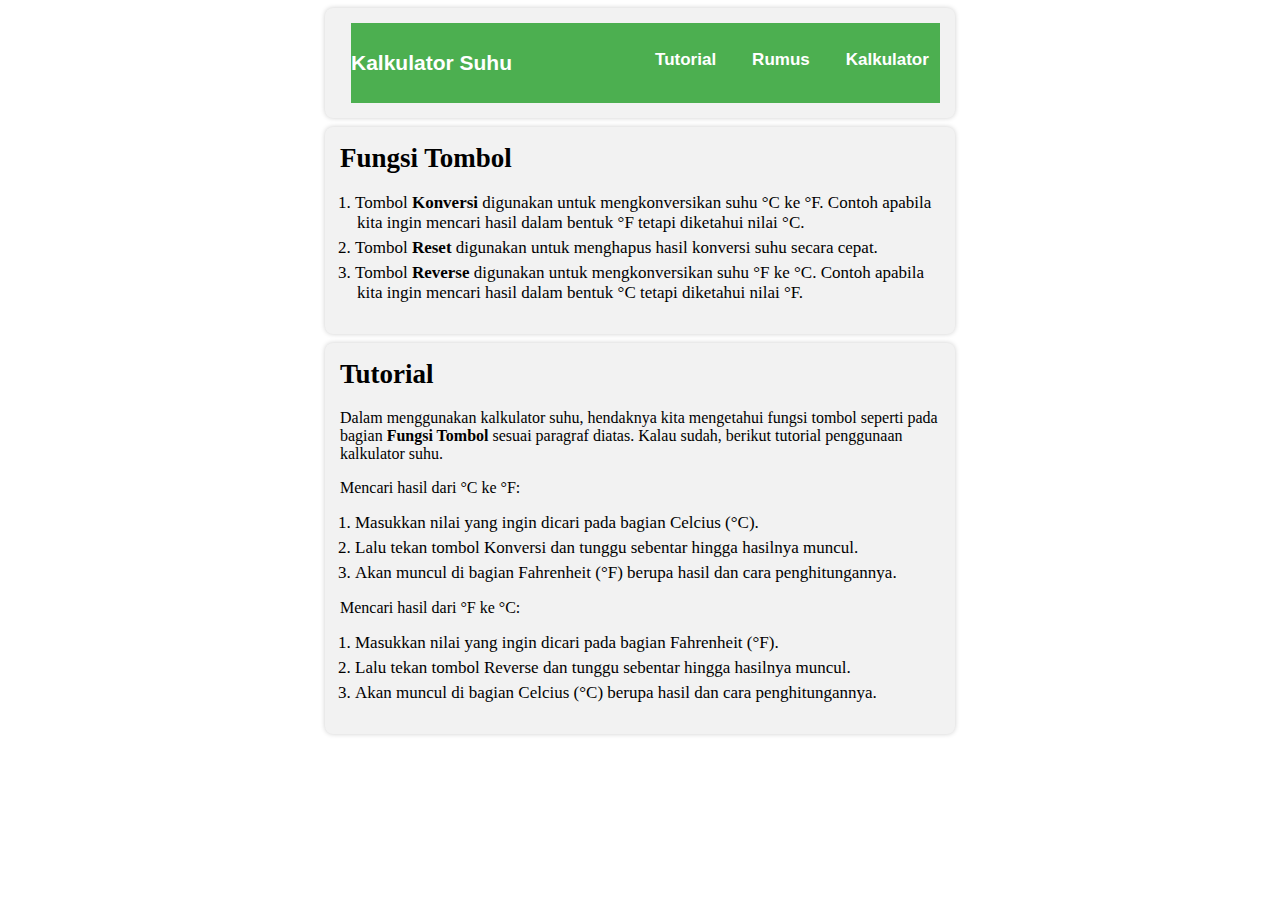
<file: index.html>
<!DOCTYPE html>
<html lang="en">
<head>
    <meta charset="UTF-8">
    <meta http-equiv="X-UA-Compatible" content="IE=edge">
    <meta name="viewport" content="width=device-width, initial-scale=1.0">
    <title>Kalkulator Suhu</title>
    <link rel="stylesheet" href="bookguide.css">
</head>
<body>
    <div class="container">
    <header>
        <h4>Kalkulator Suhu</h4>
        <ul class="menu">
            <li><a href="index.html">Tutorial</a></li>
            <li><a href="formula.html">Rumus</a></li>
            <li><a href="Kalkulator.html">Kalkulator</a></li>
        </ul>
    </header>
    </div>
</body>
<body>
    <div class="function">
        <h1>Fungsi Tombol</h1>
        <p>
            <ol>
                <li>Tombol <strong>Konversi</strong> digunakan untuk mengkonversikan suhu °C ke °F. Contoh apabila kita ingin mencari hasil dalam bentuk °F tetapi diketahui nilai °C.</li>
                <li>Tombol <strong>Reset</strong> digunakan untuk menghapus hasil konversi suhu secara cepat.</li>
                <li>Tombol <strong>Reverse</strong> digunakan untuk mengkonversikan suhu °F ke °C. Contoh apabila kita ingin mencari hasil dalam bentuk °C tetapi diketahui nilai °F.</li>
            </ol>
        </p>
    </div>
    <div class="content">
        <h1>Tutorial</h1>
        <p>Dalam menggunakan kalkulator suhu, hendaknya kita mengetahui fungsi tombol seperti pada bagian <strong>Fungsi Tombol</strong> sesuai paragraf diatas. Kalau sudah, berikut tutorial penggunaan kalkulator suhu.</p>
        <p>Mencari hasil dari °C ke °F:
            <ol>
                <li>Masukkan nilai yang ingin dicari pada bagian Celcius (°C).</li>
                <li>Lalu tekan tombol Konversi dan tunggu sebentar hingga hasilnya muncul.</li>
                <li>Akan muncul di bagian Fahrenheit (°F) berupa hasil dan cara penghitungannya.</li>
            </ol>
        </p>
        <p>Mencari hasil dari °F ke °C:
            <ol>
                <li>Masukkan nilai yang ingin dicari pada bagian Fahrenheit (°F).</li>
                <li>Lalu tekan tombol Reverse dan tunggu sebentar hingga hasilnya muncul.</li>
                <li>Akan muncul di bagian Celcius (°C) berupa hasil dan cara penghitungannya.</li>
            </ol>
        </p>
    </div>
</body>
</body>
</html>
</file>
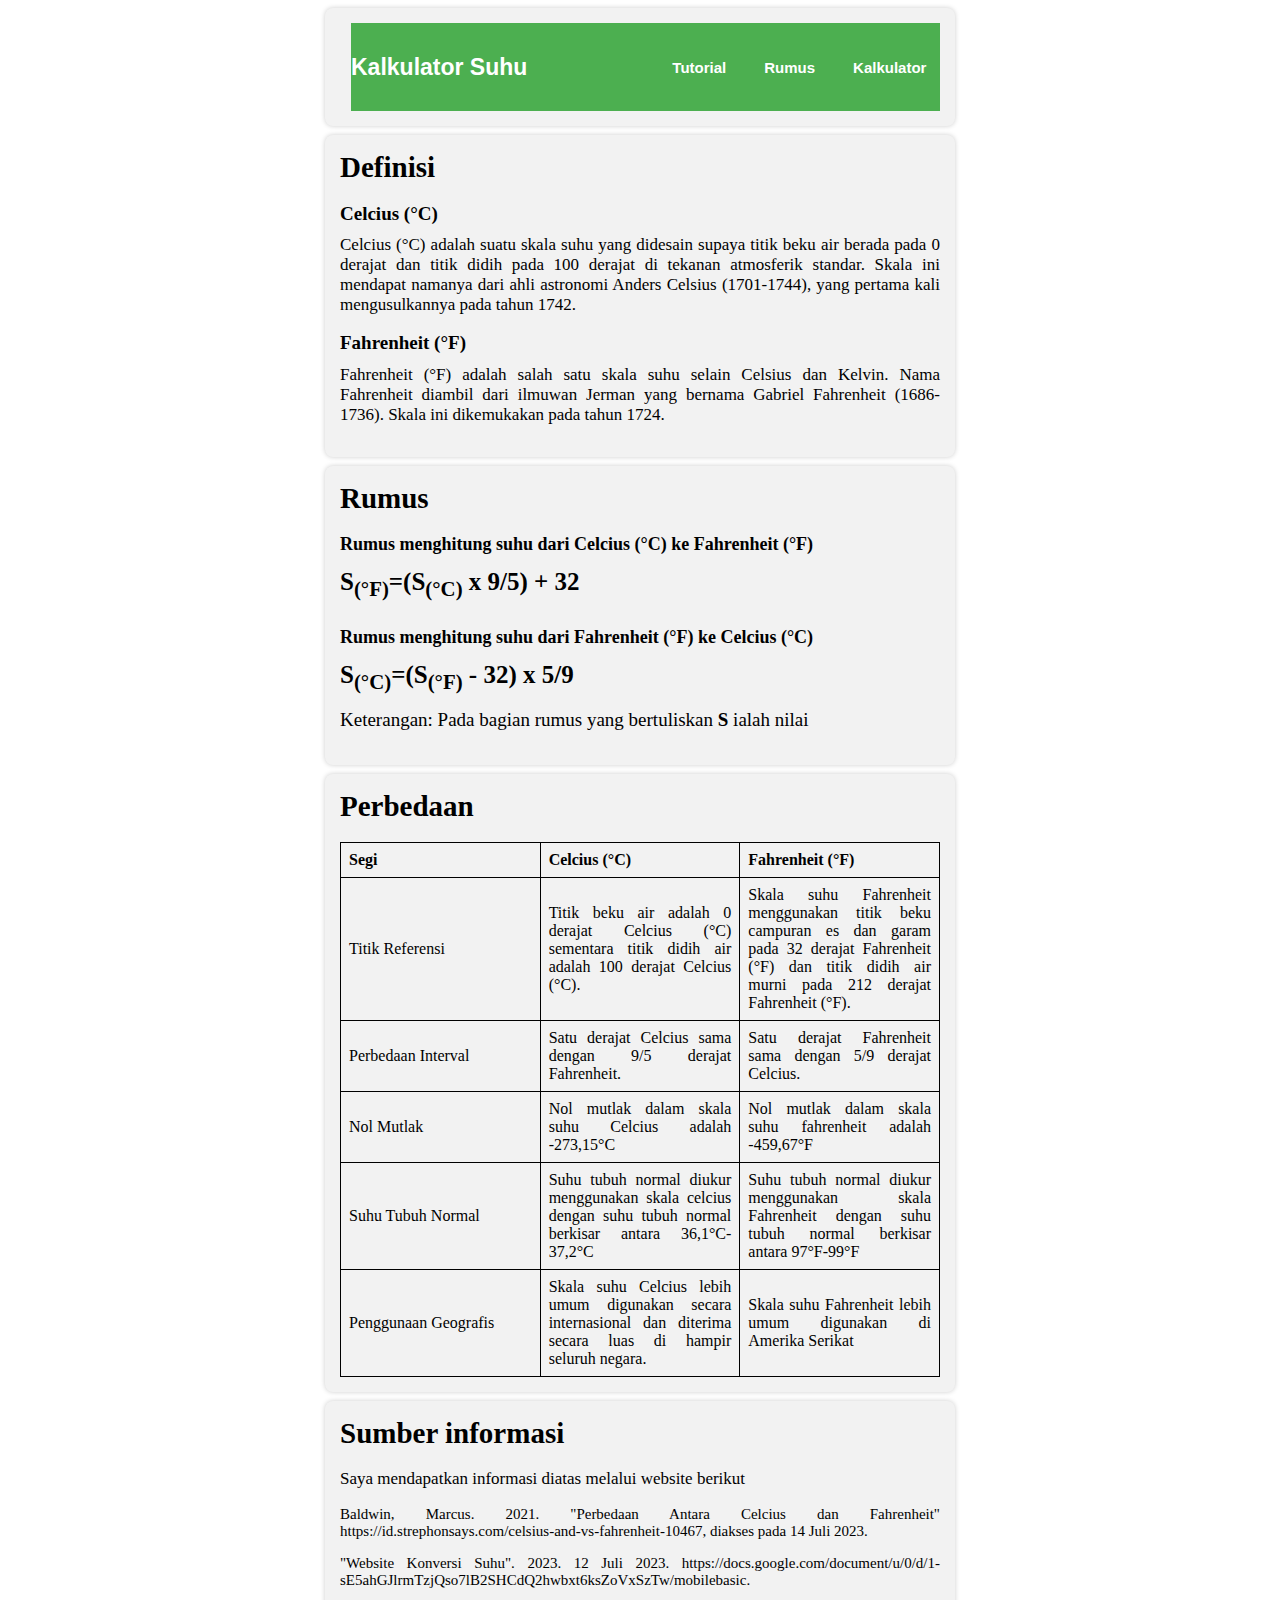
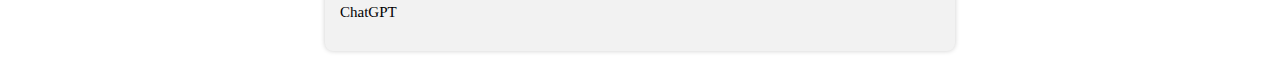
<file: formula.html>
<!DOCTYPE html>
<html lang="en">
<head>
    <meta charset="UTF-8">
    <meta http-equiv="X-UA-Compatible" content="IE=edge">
    <meta name="viewport" content="width=device-width, initial-scale=1.0">
    <title>Kalkulator Suhu</title>
    <link rel="stylesheet" href="formula.css">
</head>
<body>
    <div class="title">
        <header>
            <h4>Kalkulator Suhu</h4>
            <ul class="menu">
                <li><a href="index.html">Tutorial</a></li>
                <li><a href="formula.html">Rumus</a></li>
                <li><a href="Kalkulator.html">Kalkulator</a></li>
            </ul>
        </header>
    </div>
</body>
<body>
    <div class="definition">
        <h1>Definisi</h1>
        <h4>Celcius (°C)</h4>
        <p>Celcius (°C) adalah suatu skala suhu yang didesain supaya titik beku air berada pada 0 derajat dan titik didih pada 100 derajat di tekanan atmosferik standar. Skala ini mendapat namanya dari ahli astronomi Anders Celsius (1701-1744), yang pertama kali mengusulkannya pada tahun 1742.</p>
        <h4>Fahrenheit (°F)</h4>
        <p>Fahrenheit (°F) adalah salah satu skala suhu selain Celsius dan Kelvin. Nama Fahrenheit diambil dari ilmuwan Jerman yang bernama Gabriel Fahrenheit (1686-1736). Skala ini dikemukakan pada tahun 1724.</p>
    </div>
    <div class="formula">
        <h1>Rumus</h1>
        <h4>Rumus menghitung suhu dari Celcius (°C) ke Fahrenheit (°F)</h4>
        <p><strong>S<sub>(°F)</sub>=(S<sub>(°C)</sub> x 9/5) + 32</strong></p>
        <h4>Rumus menghitung suhu dari Fahrenheit (°F) ke Celcius (°C)</h4>
        <p><strong>S<sub>(°C)</sub>=(S<sub>(°F)</sub> - 32) x 5/9</strong></p>
        <p id="information">Keterangan: Pada bagian rumus yang bertuliskan <strong>S</strong> ialah nilai</p>
    </div>
    <div class="difference">
        <h1>Perbedaan</h1>
        <table class="bordered-table">
            <tr>
              <th>Segi</th>
              <th>Celcius (°C)</th>
              <th>Fahrenheit (°F)</th>
            </tr>
            <tr>
              <td>Titik Referensi</td>
              <td>Titik beku air adalah 0 derajat Celcius (°C) sementara titik didih air adalah 100 derajat Celcius (°C).</td>
              <td>Skala suhu Fahrenheit menggunakan titik beku campuran es dan garam pada 32 derajat Fahrenheit (°F) dan titik didih air murni pada 212 derajat Fahrenheit (°F).</td>
            </tr>
            <tr>
              <td>Perbedaan Interval</td>
              <td>Satu derajat Celcius sama dengan 9/5 derajat Fahrenheit.</td>
              <td>Satu derajat Fahrenheit sama dengan 5/9 derajat Celcius.</td>
            </tr>
            <tr>
              <td>Nol Mutlak</td>
              <td>Nol mutlak dalam skala suhu Celcius adalah -273,15°C</td>
              <td>Nol mutlak dalam skala suhu fahrenheit adalah -459,67°F</td>
            </tr>
            <tr>
              <td>Suhu Tubuh Normal</td>
              <td>Suhu tubuh normal diukur menggunakan skala celcius dengan suhu tubuh normal berkisar antara 36,1°C-37,2°C</td>
              <td>Suhu tubuh normal diukur menggunakan skala Fahrenheit dengan suhu tubuh normal berkisar antara 97°F-99°F</td>
            </tr>
            <tr>
              <td>Penggunaan Geografis</td>
              <td>Skala suhu Celcius lebih umum digunakan secara internasional dan diterima secara luas di hampir seluruh negara.</td>
              <td>Skala suhu Fahrenheit lebih umum digunakan di Amerika Serikat</td>
            </tr>
        </table>  
    </div>
    <div class="source">
        <h1>Sumber informasi</h1>
        <p id="sc">Saya mendapatkan informasi diatas melalui website berikut</p>
        <p>Baldwin, Marcus. 2021. "Perbedaan Antara Celcius dan Fahrenheit" https://id.strephonsays.com/celsius-and-vs-fahrenheit-10467, diakses pada 14 Juli 2023.</p>
        <p>"Website Konversi Suhu". 2023. 12 Juli 2023. https://docs.google.com/document/u/0/d/1-sE5ahGJlrmTzjQso7lB2SHCdQ2hwbxt6ksZoVxSzTw/mobilebasic.</p>
        <p>ChatGPT</p>
    </div>
</body>
</html>
</file>
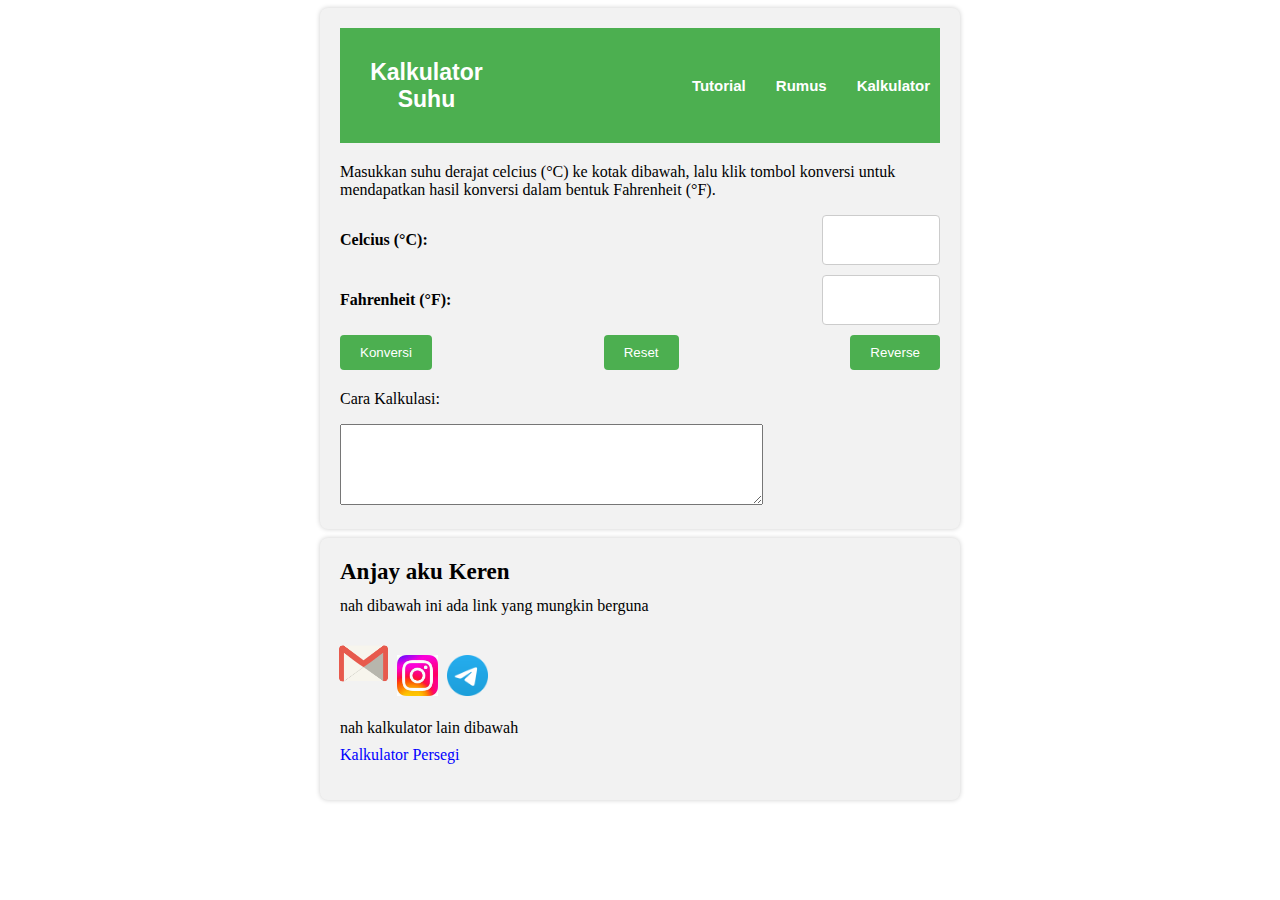
<file: Kalkulator.html>
<!DOCTYPE html>
<html lang="en">
<head>
    <meta charset="UTF-8">
    <meta http-equiv="X-UA-Compatible" content="IE=edge">
    <meta name="viewport" content="width=device-width, initial-scale=1.0">
    <title>Kalkulator Suhu</title>
    <link rel="stylesheet" href="style.css">
</head>
<body>
    <div class="container">
        <header>
            <h4>Kalkulator Suhu</h4>
            <ul class="menu">
                <li><a href="index.html">Tutorial</a></li>
                <li><a href="formula.html">Rumus</a></li>
                <li><a href="Kalkulator.html">Kalkulator</a></li>
              </ul>   
        </header>
        <body>
            <p>Masukkan suhu derajat celcius (°C) ke kotak dibawah, lalu klik tombol konversi untuk mendapatkan hasil konversi dalam bentuk Fahrenheit (°F).</p>
            <div class="input-group">
                <p><label for="input">Celcius (°C):</label></p>
                <input type="number" id="inputCelcius">
            </div>
            <div class="input-group">
                <p><label for="input">Fahrenheit (°F):</label></p>
                <input type="number" id="outputFahrenheit">
            </div>
            <div class="input-group">
                <button class="btn" onclick="convert()">Konversi</button>
                <button class="btn btn-reset" onclick="reset()">Reset</button>
                <button class="btn btn-reverse" onclick="reverse()">Reverse</button>
            </div>
            <div class="output-group">
                <p>Cara Kalkulasi:</p>
                <textarea id="calculation" rows="5" cols= "50" readonly></textarea>
            </div>
        </body>
    </div>
    <script src="script.js"></script>
        <footer>
            <div class="Contact">
                <h2>Anjay aku Keren</h2>
                <p>nah dibawah ini ada link yang mungkin berguna</p>
                <a href="mailto:kevinkristian327@gmail.com"><img id="Gmail" src="Gmail.png" width="65px"></a>
                <a href="https://www.instagram.com/jkomxr/"><img id="Instagram" src="Instagram.png" width="41px"></a>
                <a href="https://t.me/+rtjGSR8yAmo3OTU1"><img id="Telegram" src="Telegram.png" width="41px"></a>
                <p id="site">nah kalkulator lain dibawah</p>
                <p><a href="Kalkulator2.html" id="link">Kalkulator Persegi</a></p>
            </div>
        </footer>
</body>
</html>
</file>
<file: bookguide.css>
header {
    background-color: #4caf50;
    text-align: left;
    font-size: 23px;
    color: white;
    font-family:'Gill Sans', 'Gill Sans MT', Calibri, 'Trebuchet MS', sans-serif;
    font-weight: bold;
    margin-left: 11px;
    display: flex;
  }
  
  .container {
    max-width: 600px;
    margin: 0 auto;
    padding: 15px;
    background-color: #f2f2f2;
    border-radius: 8px;
    box-shadow: 0 0 5px rgba(0, 0, 0, 0.2);
  }
  
  .menu {
    list-style: none;
    margin: 0;
    padding: 0;
    display: flex;
    font-size: 15px;
    font-family: 'Gill Sans', 'Gill Sans MT', Calibri, 'Trebuchet MS', sans-serif;
    font-weight: bold;
    align-items: center;
    margin-left: 135px;
    }
    
  .menu li {
    margin-right: 18px;
  }
    
  .menu li:last-child {
    margin-right: 0;
  }
    
  .menu a {
    text-decoration: none;
    padding: 5px 10px;
    border-radius: 4px;
    color: white;
    background-color: transparent;
    border: none;
    cursor: pointer;
  }
  
  .function {
    max-width: 600px;
    margin: 9px auto;
    padding: 15px;
    background-color: #f2f2f2;
    border-radius: 8px;
    box-shadow: 0 0 5px rgba(0, 0, 0, 0.2);
  }
  
  h1 {
    font-size: 27px;
    margin-top: 1px;
    margin-bottom: 19px;
  }
  
  h3 {
    display: inline-block;
    margin-top: 7px;
    margin-bottom: 0;
  }
  
  h4 {
    font-size: 21px;
  }
  
  ol,
  ul {
    padding-left: 0;
    margin: 0;
    list-style-position: inside;
  }
  
  li {
    margin-bottom: 5px;
    text-indent: -19px;
    padding-left: 17px;
    font-size: 17px;
  }
  
  .content {
    max-width: 600px;
    margin: 9px auto;
    padding: 15px;
    background-color: #f2f2f2;
    border-radius: 8px;
    box-shadow: 0 0 5px rgba(0, 0, 0, 0.2);
  }
</file>
<file: formula.css>
.title {
    max-width: 600px;
    margin: 0 auto;
    padding: 15px;
    background-color: #f2f2f2;
    border-radius: 8px;
    box-shadow: 0 0 5px rgba(0, 0, 0, 0.2);
}

header {
    background-color: #4caf50;
    text-align: left;
    font-size: 23px;
    color: white;
    font-family:'Gill Sans', 'Gill Sans MT', Calibri, 'Trebuchet MS', sans-serif;
    font-weight: bold;
    margin-left: 11px;
    display: flex;
}

.menu {
    list-style: none;
    margin: 0;
    padding: 0;
    display: flex;
    font-size: 15px;
    font-family: 'Gill Sans', 'Gill Sans MT', Calibri, 'Trebuchet MS', sans-serif;
    font-weight: bold;
    align-items: center;
    margin-left: 135px;
}
    
.menu li {
    margin-right: 18px;
}
    
.menu li:last-child {
    margin-right: 0;
}
    
.menu a {
    text-decoration: none;
    padding: 5px 10px;
    border-radius: 4px;
    color: white;
    background-color: transparent;
    border: none;
    cursor: pointer;
}

.definition {
    max-width: 600px;
    margin: 9px auto;
    padding: 15px;
    background-color: #f2f2f2;
    border-radius: 8px;
    box-shadow: 0 0 5px rgba(0, 0, 0, 0.2);
}

.definition h1 {
    font-size: 29px;
    margin-top: 1px;
    margin-bottom: 19px;
}

.definition h4 {
    font-size: 19px;
    margin-top: 11px;
}

.definition p {
    font-size: 17px;
    margin-top: -15px;
    text-align: justify;
}

.formula {
    max-width: 600px;
    margin: 9px auto;
    padding: 15px;
    background-color: #f2f2f2;
    border-radius: 8px;
    box-shadow: 0 0 5px rgba(0, 0, 0, 0.2);
}

.formula h1 {
    font-size: 29px;
    margin-top: 1px;
    margin-bottom: 19px;
}

.formula h4 {
    font-size: 18px;
    margin-top: 11px;
}

.formula p {
    font-size: 25px;
    font-family: "Gentium Plus", serif;
    margin-top: -11px;
}

.difference {
    max-width: 600px;
    margin: 9px auto;
    padding: 15px;
    background-color: #f2f2f2;
    border-radius: 8px;
    box-shadow: 0 0 5px rgba(0, 0, 0, 0.2);
}

.difference h1 {
    font-size: 29px;
    margin-top: 1px;
    margin-bottom: 19px;
}

#information {
    font-size: 19px;
}

.bordered-table {
    border-collapse: collapse;
    table-layout: fixed;
    width: 100%;
}
  
.bordered-table th, .bordered-table td {
    border: 1px solid black;
    padding: 8px;
    text-align: justify;
}

.source {
    max-width: 600px;
    margin: 9px auto;
    padding: 15px;
    background-color: #f2f2f2;
    border-radius: 8px;
    box-shadow: 0 0 5px rgba(0, 0, 0, 0.2);
}

.source h1 {
    font-size: 29px;
    margin-top: 1px;
    margin-bottom: 19px;
}

.source p {
    font-size: 15px;
    text-align: justify;
}

#sc {
    font-size: 17px;
}
</file>
<file: style.css>
.container {
    max-width: 600px;
    margin: 0 auto;
    padding: 20px;
    background-color: #f2f2f2;
    border-radius: 8px;
    box-shadow: 0 0 5px rgba(0, 0, 0, 0.2);
  }
  
  header {
    background-color: #4caf50;
    text-align: center;
    font-size: 23px;
    color: white;
    font-family:'Gill Sans', 'Gill Sans MT', Calibri, 'Trebuchet MS', sans-serif;
    font-weight: bold;
    margin-bottom: 20px;
    display: flex;
  }
  
  .description {
    margin-bottom: 20px;
    color: #555;
    font-size: 16px;
  }
  
  .input-group {
    display: flex;
    justify-content: space-between;
    margin-bottom: 10px;
  }
  
  .input-group label {
    font-weight: bold;
  }
  
  input[type="number"] {
    width: 100px;
    padding: 8px;
    border: 1px solid #ccc;
    border-radius: 4px;
  }
  
  .btn-group {
    display: flex;
    justify-content: space-between;
    margin-bottom: 20px;
  }
  
  .btn {
    padding: 10px 20px;
    border: none;
    border-radius: 4px;
    background-color: #4caf50;
    color: white;
    cursor: pointer;
    transition: background-color 0.3s ease;
  }
  
  .btn:hover {
    background-color: #45a049;
  }
  
  .output-group {
    margin-top: 20px;
  }
  
  .calculation {
    width: 100%;
    height: 80px;
    padding: 8px;
    border: 1px solid #ccc;
    border-radius: 4px;
    resize: none;
  }
  
  .header {
    display: flex;
    align-items: center;
  }
  
  .menu {
    list-style: none;
    margin: 0;
    padding: 0;
    display: flex;
    font-size: 15px;
    font-family: 'Gill Sans', 'Gill Sans MT', Calibri, 'Trebuchet MS', sans-serif;
    font-weight: bold;
    align-items: center;
    margin-left: 169px;
  }
  
  .menu li {
    margin-right: 10px;
  }
  
  .menu li:last-child {
    margin-right: 0;
  }
  
  .menu a {
    text-decoration: none;
    padding: 5px 10px;
    border-radius: 4px;
    color: white;
    background-color: transparent;
    border: none;
    cursor: pointer;
  }
  
  .Contact {
    max-width: 600px;
    margin: 9px auto;
    padding: 20px;
    background-color: #f2f2f2;
    border-radius: 8px;
    box-shadow: 0 0 5px rgba(0, 0, 0, 0.2);
  }
  
  .Contact h2 {
    font-size: 23px;
    margin-top: 1px;
    margin-bottom: 19px;
  }
  
  .Contact p {
    margin-top: -7px;
  }
  
  #Gmail {
    margin-left: -9px;
  }
  
  #Instagram {
    margin-left: -3px;
  }
  
  #Telegram {
    margin-left: 5px;
  }
  
  #site {
    margin-top: 19px;
  }
  
  #link {
    text-decoration: none;
    color: blue;
  }
</file>
